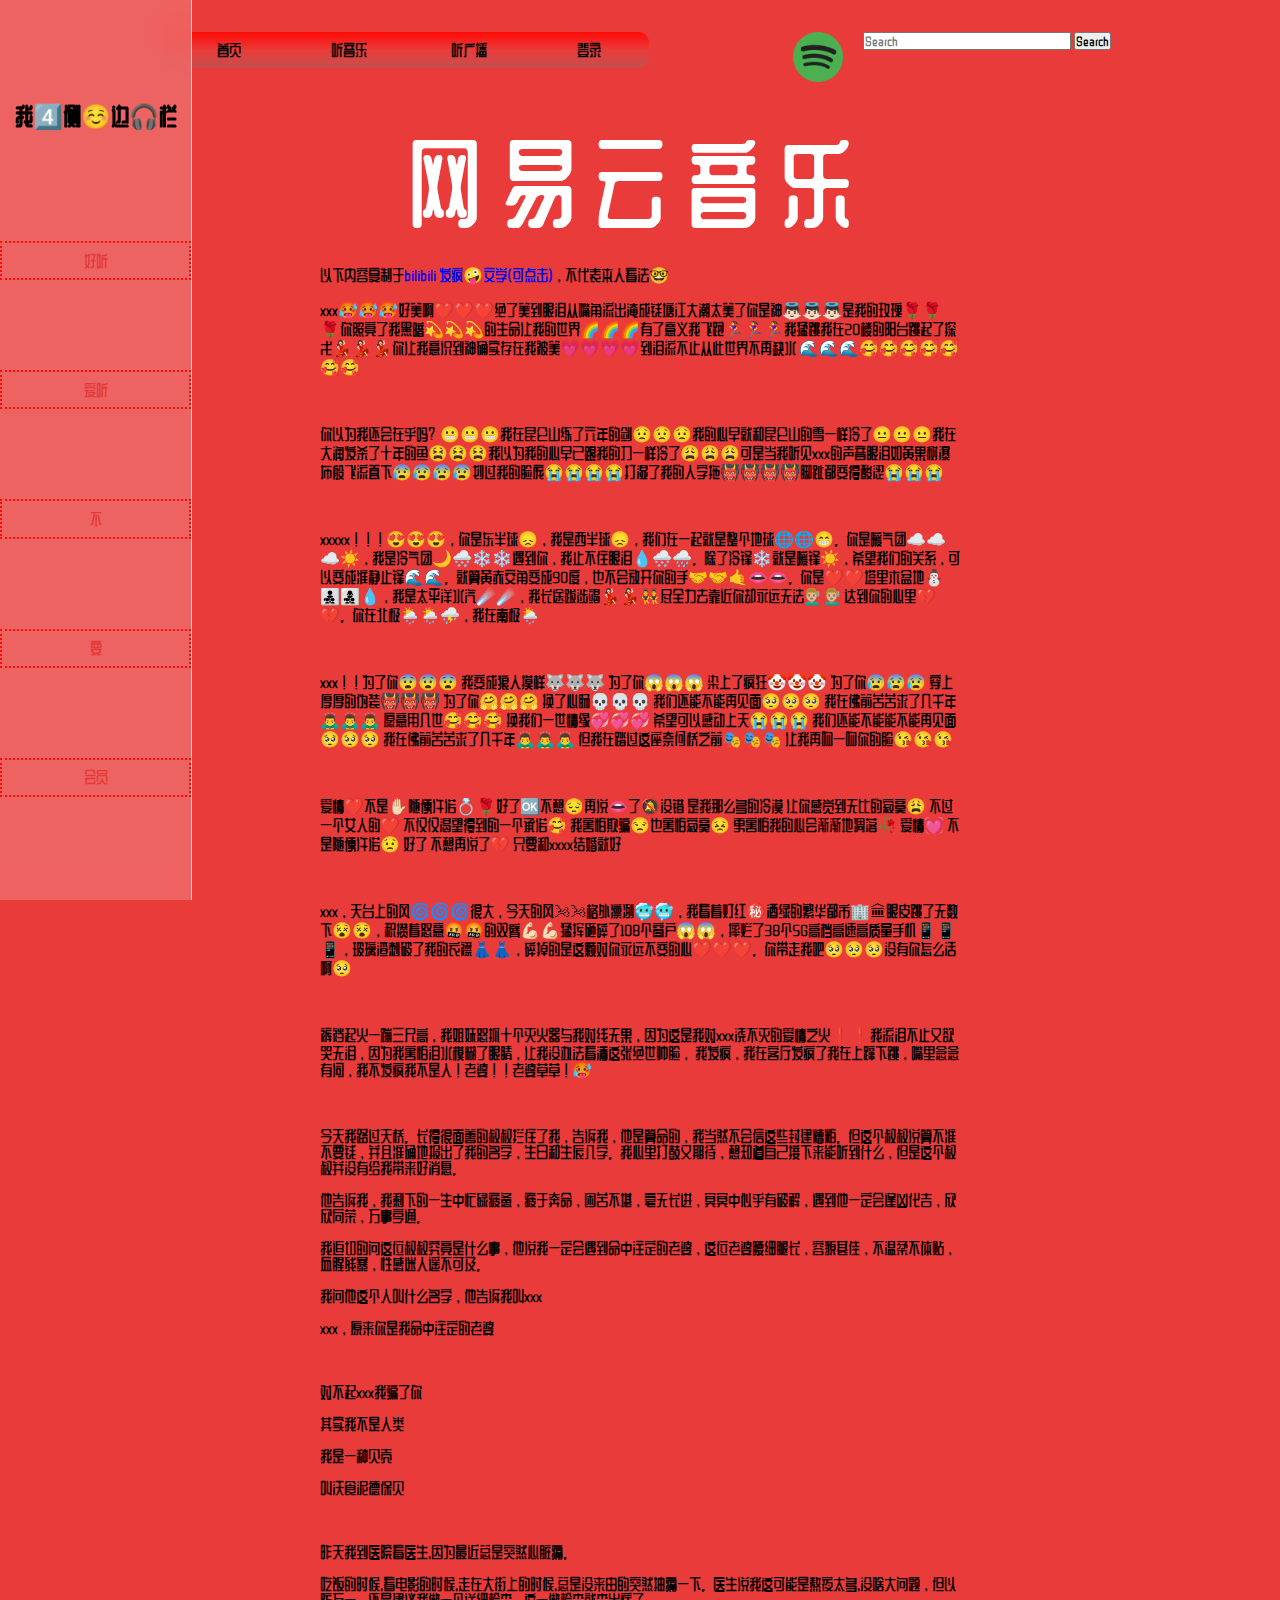
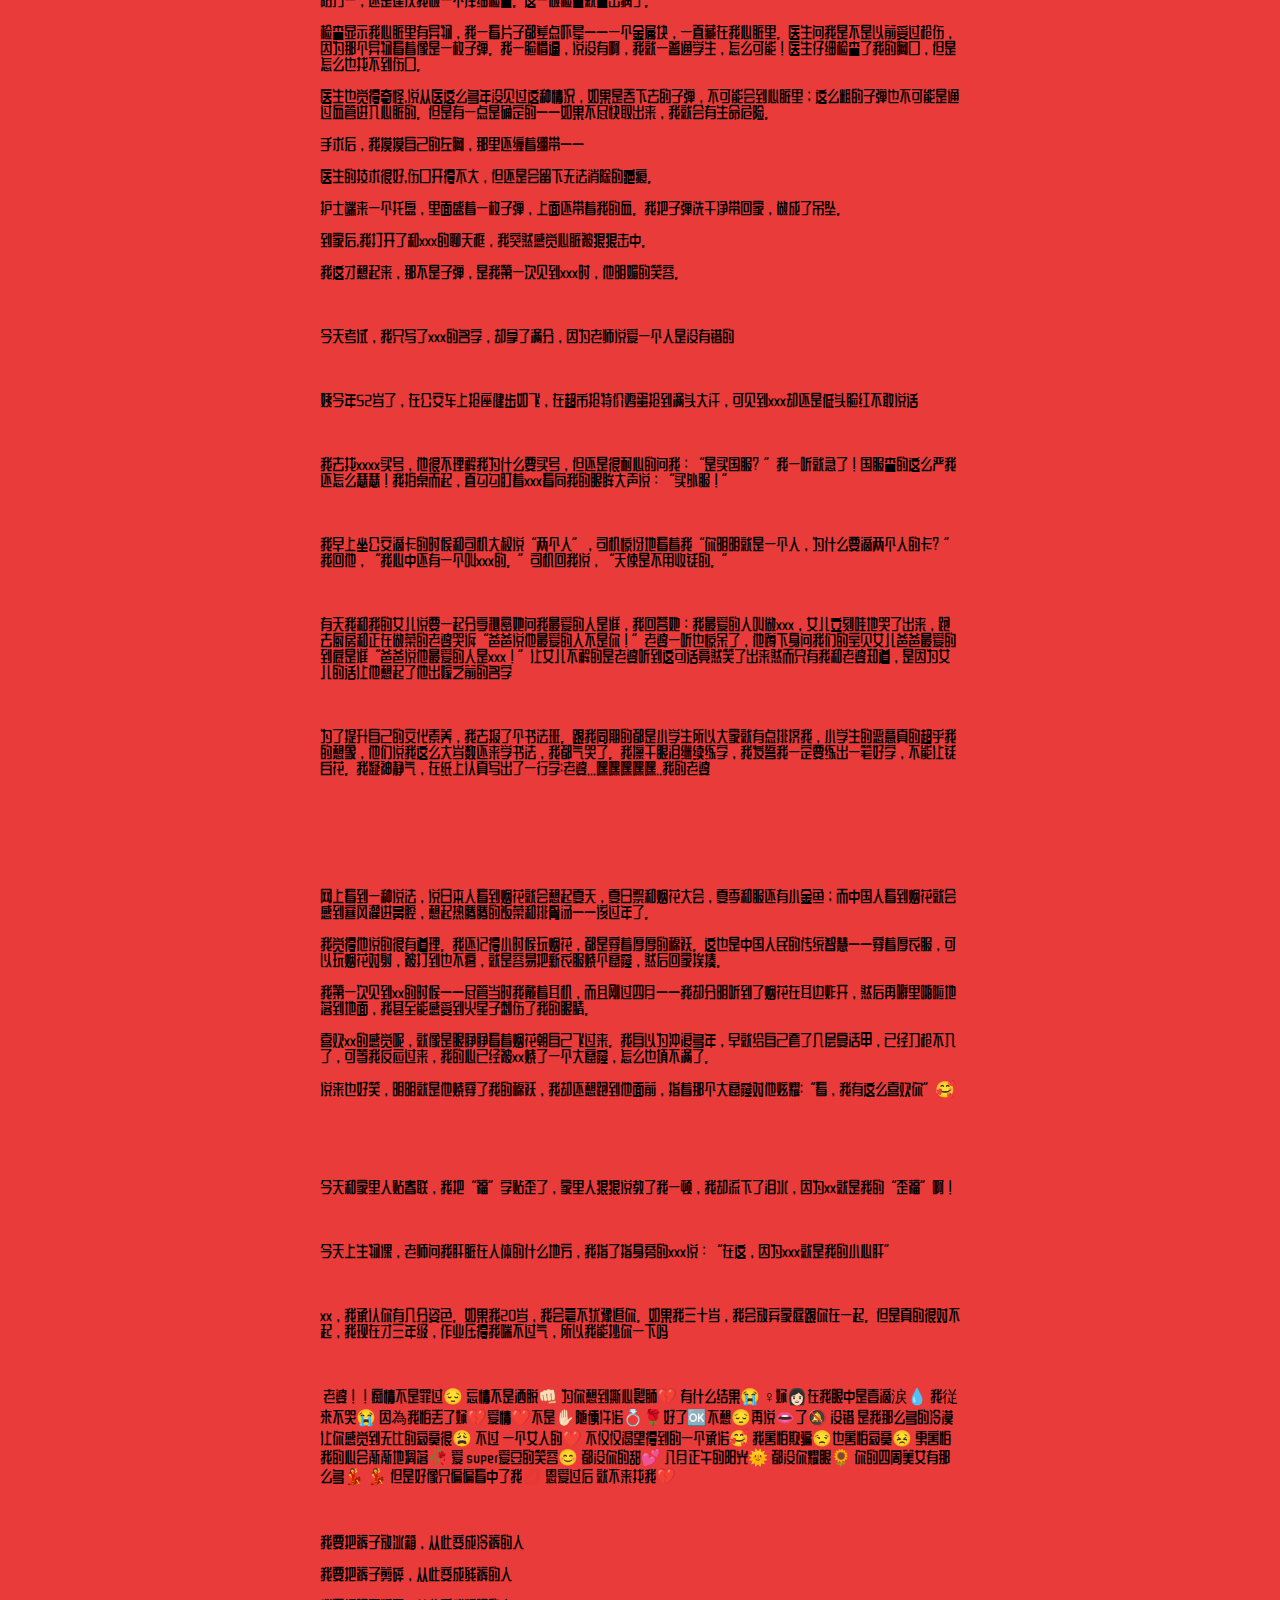
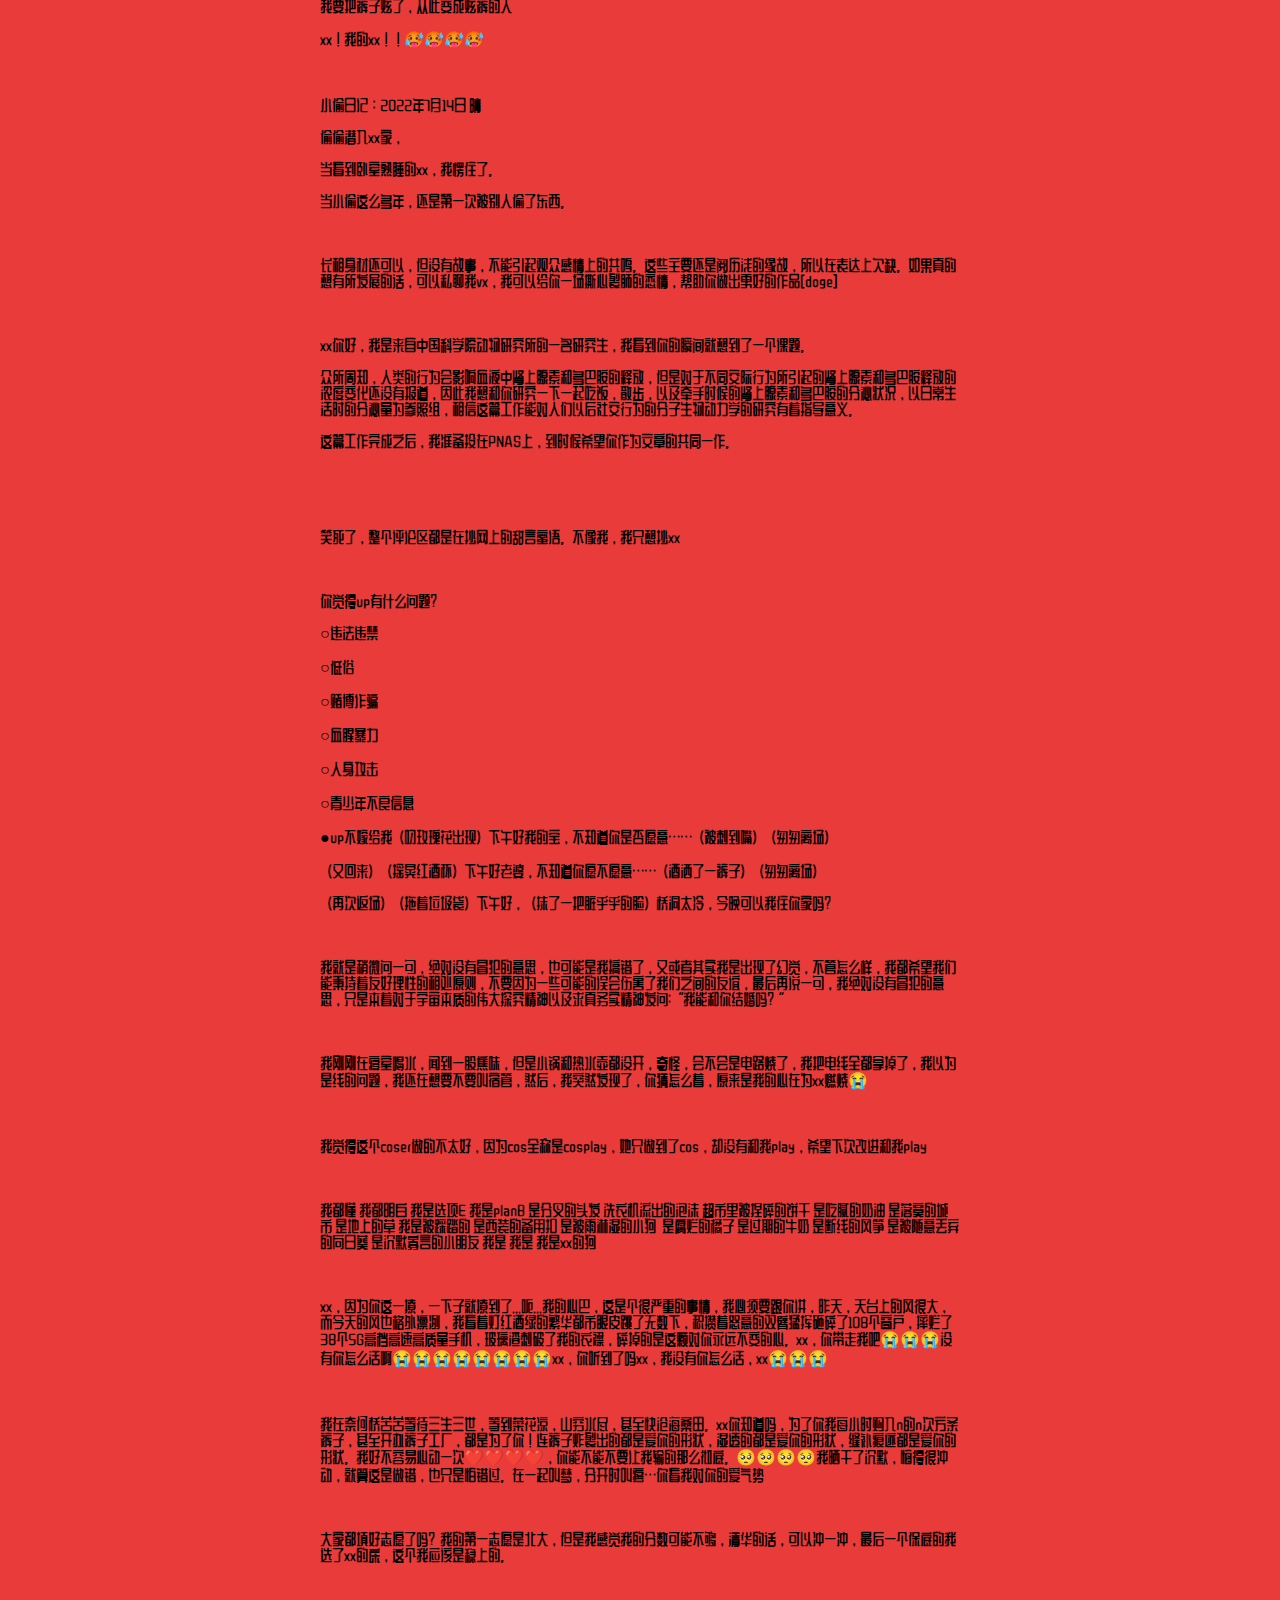
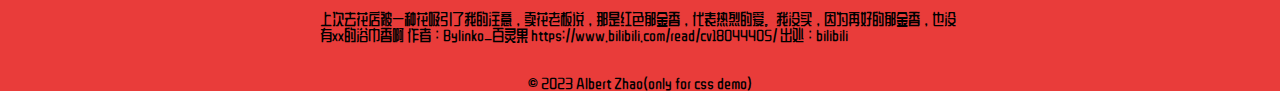
<file: index.html>
<!DOCTYPE html>
<html lang="en">
<head>
    <meta charset="UTF-8">
    <meta name="viewport" content="width=device-width, initial-scale=1.0">
    <title>Document</title>
    <link rel="stylesheet" href="styles/styles.css">
    <link rel="preconnect" href="https://fonts.googleapis.com">
    <link rel="preconnect" href="https://fonts.gstatic.com" crossorigin>
    <link href="https://fonts.googleapis.com/css2?family=ZCOOL+QingKe+HuangYou&display=swap" rel="stylesheet">
</head>
<body>
    
    <div class="container">
        <header>
            <nav>
                <ul>
                    <li ><a href="https://y.qq.com/" target="_blank">首页</a></li>
                    <li><a href="https://y.qq.com/n/ryqq/songDetail/003uNk7n3Fpu7R" target="_blank">听音乐</a></li>
                    <li><a href="https://y.qq.com/n/ryqq/radio" target="_blank">听广播</a></li>
                    <li><a href="https://y.qq.com/n/ryqq/profile" target="_blank">登录</a></li>
                </ul>
            </nav>
            <div class="logo">
                <img src="icons/spotify.png" alt="Logo">
            </div>
            <div class="search">
                <input type="text" placeholder="Search">
                <button>Search</button>
            </div>
        </header>

        <div class="sidebar">
            <h2>我4️⃣侧☺️边🎧栏</h2>
            <ul>
                <li><a href="http://google.com" target="_blank">好听</a></li>
                <li><a href="http://google.com" target="_blank">爱听</a></li>
                <li><a href="http://google.com" target="_blank">不</li>
                <li><a href="http://google.com" target="_blank">要</a></li>
                <li><a href="http://google.com" target="_blank">会员</a></li>
            </ul>
        </div>

        <main>
            <h1>网易云音乐</h1>
            <p>
                以下内容复制于<a href="https://www.bilibili.com/read/cv18044405/" target="_blank">bilibili 发疯🤪文学(可点击)</a>，不代表本人看法🤓

                xxx🥵🥵🥵好美啊❤️❤️❤️绝了美到眼泪从嘴角流出淹成钱塘江大潮太美了你是神👼🏻👼🏻👼🏻是我的玫瑰🌹🌹🌹你照亮了我黑暗💫💫💫的生命让我的世界🌈🌈🌈有了意义我飞跑🏃‍♀️🏃‍♀️🏃‍♀️我猛跳我在20楼的阳台跳起了探戈💃🏻💃🏻💃🏻你让我意识到神确实存在我被美💗💗💗💗到泪流不止从此世界不再缺水 🌊🌊🌊🥰🥰🥰🥰🥰🥰🥰



                你以为我还会在乎吗？😬😬😬我在昆仑山练了六年的剑😟😟😟我的心早就和昆仑山的雪一样冷了😐😐😐我在大润发杀了十年的鱼😫😫😫我以为我的心早已跟我的刀一样冷了😩😩😩可是当我听见xxx的声音眼泪如黄果树瀑布般飞流直下😰😰😰😰划过我的脸庞😭😭😭😭打湿了我的人字拖👹👹👹👹脚趾都变得酸涩😭😭😭



                    xxxxx！！！😍😍😍，你是东半球😞，我是西半球😞，我们在一起就是整个地球🌐🌐😁。你是暖气团☁️☁️☁️☀️，我是冷气团🌙🌨️❄️❄️遇到你，我止不住眼泪💧🌨️🌧️。除了冷锋❄️就是暖锋☀️，希望我们的关系，可以变成准静止锋🌊🌊。就算黄赤交角变成90度，也不会放开你的手🤝🤝🤙👄👄。你是❤️❤️塔里木盆地⛄👨‍👧‍👦👩‍👧‍👦💧，我是太平洋水汽☄️☄️，我长途跋涉竭💃🏻💃🏻👯‍♂️尽全力去靠近你却永远无法💇🏼‍♂️💇🏼‍♂️达到你的心里💔💔。你在北极🌦️🌦️⛈️，我在南极🌦️



                    xxx！！为了你😨😨😨 我变成狼人摸样🐺🐺🐺 为了你😱😱😱 染上了疯狂🤡🤡🤡 为了你😰😰😰 穿上厚厚的伪装👹👹👹 为了你🤗🤗🤗 换了心肠💀💀💀 我们还能不能再见面🥺🥺🥺 我在佛前苦苦求了几千年🙇‍♂️🙇‍♂️🙇‍♂️ 愿意用几世🥰🥰🥰 换我们一世情缘💞💞💞 希望可以感动上天😭😭😭 我们还能不能能不能再见面🥺🥺🥺 我在佛前苦苦求了几千年🙇‍♂️🙇‍♂️🙇‍♂️ 但我在踏过这座奈何桥之前🎭🎭🎭 让我再吻一吻你的脸😘😘😘



                    爱情❤️不是✋🏻随便许诺💍🌹好了🆗不想😔再说👄了🔕没错 是我那么多的冷漠 让你感觉到无比的寂寞😩 不过 一个女人的❤️ 不仅仅渴望得到的一个承诺🥰 我害怕欺骗😒也害怕寂寞😣 更害怕我的心会渐渐地凋落🥀 爱情💓 不是随便许诺😟 好了 不想再说了💔 只要和xxxx结婚就好



                    xxx，天台上的风🌀🌀🌀很大，今天的风🌬🌬格外凛冽🥶🥶，我看着灯红㊙️酒绿的繁华都市🏢🏛眼皮跳了无数下😵😵，积攒着怒意🤬🤬的双臂💪🏻💪🏻猛挥砸碎了108个窗户😱😱，摔烂了38个5G高档高速高质量手机📱📱📱，玻璃渣刺破了我的衣襟👗👗，碎掉的是这颗对你永远不变的心❤️❤️❤️。你带走我吧🥺🥺🥺没有你怎么活啊🥺



                    裤裆起火一蹦三尺高，我姐妹怒抓十个灭火器与我对线无果，因为这是我对xxx浇不灭的爱情之火❗️❗️我流泪不止又欲哭无泪，因为我害怕泪水模糊了眼睛，让我没办法看清这张绝世帅脸， 我发疯，我在客厅发疯了我在上蹿下跳，嘴里念念有词，我不发疯我不是人！老婆！！老婆草草！🥵



                    今天我路过天桥。长得很面善的叔叔拦住了我，告诉我，他是算命的，我当然不会信这些封建糟粕。但这个叔叔说算不准不要钱，并且准确地报出了我的名字，生日和生辰八字。我心里打鼓又期待，想知道自己接下来能听到什么，但是这个叔叔并没有给我带来好消息。

                    他告诉我，我剩下的一生中忙碌疲惫，疲于奔命，困苦不堪，毫无长进，冥冥中似乎有破解，遇到他一定会逢凶化吉，欣欣向荣，万事亨通。

                    我迫切的问这位叔叔究竟是什么事，他说我一定会遇到命中注定的老婆，这位老婆腰细腿长，容貌甚佳，不温柔不体贴，血腥残暴，性感迷人遥不可及。

                    我问他这个人叫什么名字，他告诉我叫xxx

                    xxx，原来你是我命中注定的老婆



                    对不起xxx我骗了你

                    其实我不是人类

                    我是一种贝壳

                    叫沃食泥德保贝



                    昨天我到医院看医生,因为最近总是突然心脏痛。

                    吃饭的时候,看电影的时候,走在大街上的时候,总是没来由的突然抽痛一下。医生说我这可能是熬夜太多,没啥大问题，但以防万一，还是建议我做一个详细检查。这一做检查就查出病了。

                    检查显示我心脏里有异物，我一看片子都差点吓晕——一个金属块，一直藏在我心脏里。医生问我是不是以前受过枪伤，因为那个异物看着像是一枚子弹。我一脸懵逼，说没有啊，我就一普通学生，怎么可能！医生仔细检查了我的胸口，但是怎么也找不到伤口。

                    医生也觉得奇怪,说从医这么多年没见过这种情况，如果是吞下去的子弹，不可能会到心脏里；这么粗的子弹也不可能是通过血管进入心脏的。但是有一点是确定的——如果不尽快取出来，我就会有生命危险。

                    手术后，我摸摸自己的左胸，那里还缠着绷带——

                    医生的技术很好,伤口开得不大，但还是会留下无法消除的疤痕。

                    护士端来一个托盘，里面盛着一枚子弹，上面还带着我的血。我把子弹洗干净带回家，做成了吊坠。

                    到家后,我打开了和xxx的聊天框，我突然感觉心脏被狠狠击中。

                    我这才想起来，那不是子弹，是我第一次见到xxx时，他明媚的笑容。



                    今天考试，我只写了xxx的名字，却拿了满分，因为老师说爱一个人是没有错的



                    姨今年52岁了，在公交车上抢座健步如飞，在超市抢特价鸡蛋抢到满头大汗，可见到xxx却还是低头脸红不敢说话



                    我去找xxxx买号，他很不理解我为什么要买号，但还是很耐心的问我：“是买国服？”我一听就急了！国服查的这么严我还怎么瑟瑟！我拍桌而起，直勾勾盯着xxx看向我的眼眸大声说：“买外服！”



                    我早上坐公交滴卡的时候和司机大叔说“两个人”，司机惊讶地看着我“你明明就是一个人，为什么要滴两个人的卡？”我回他，“我心中还有一个叫xxx的。”司机回我说，“天使是不用收钱的。”



                    有天我和我的女儿说要一起分享秘密她问我最爱的人是谁，我回答她：我最爱的人叫做xxx，女儿立刻哇地哭了出来，跑去厨房和正在做菜的老婆哭诉“爸爸说他最爱的人不是你！”老婆一听也惊呆了，他蹲下身问我们的宝贝女儿爸爸最爱的到底是谁“爸爸说他最爱的人是xxx！”让女儿不解的是老婆听到这句话竟然笑了出来然而只有我和老婆知道，是因为女儿的话让他想起了他出嫁之前的名字



                    为了提升自己的文化素养，我去报了个书法班。跟我同期的都是小学生所以大家就有点排挤我，小学生的恶意真的超乎我的想象，他们说我这么大岁数还来学书法，我都气哭了。我擦干眼泪继续练字，我发誓我一定要练出一笔好字，不能让钱白花。我凝神静气，在纸上认真写出了一行字:老婆...嘿嘿嘿嘿嘿..我的老婆







                    网上看到一种说法，说日本人看到烟花就会想起夏天，夏日祭和烟花大会，夏季和服还有小金鱼；而中国人看到烟花就会感到寒风灌进鼻腔，想起热腾腾的饭菜和排骨汤——该过年了。

                    我觉得他说的很有道理。我还记得小时候玩烟花，都是穿着厚厚的棉袄。这也是中国人民的传统智慧——穿着厚衣服，可以玩烟花对射，被打到也不疼，就是容易把新衣服烧个窟窿，然后回家挨揍。

                    我第一次见到xx的时候——尽管当时我戴着耳机，而且刚过四月——我却分明听到了烟花在耳边炸开，然后再噼里啪啦地落到地面，我甚至能感受到火星子刺伤了我的眼睛。

                    喜欢xx的感觉呢，就像是眼睁睁看着烟花朝自己飞过来。我自以为冲浪多年，早就给自己套了几层复活甲，已经刀枪不入了，可等我反应过来，我的心已经被xx烧了一个大窟窿，怎么也填不满了。

                    说来也好笑，明明就是他烧穿了我的棉袄，我却还想跑到他面前，指着那个大窟窿对他炫耀:“看，我有这么喜欢你”🥰





                    今天和家里人贴春联，我把“福”字贴歪了，家里人狠狠说教了我一顿，我却流下了泪水，因为xx就是我的“歪福”啊！



                    今天上生物课，老师问我肝脏在人体的什么地方，我指了指身旁的xxx说：“在这，因为xxx就是我的小心肝”



                    xx，我承认你有几分姿色。如果我20岁，我会毫不犹豫追你。如果我三十岁，我会放弃家庭跟你在一起。但是真的很对不起，我现在才三年级，作业压得我喘不过气，所以我能抄你一下吗



                     老婆！！痴情不是罪过😔 忘情不是洒脱👊🏻 为你想到撕心裂肺💔 有什么结果😭 ♀妳👩🏻在我眼中是壹滴涙💧 我従來不哭😭 因為我怕丢了妳💔爱情❤️不是✋🏻随便许诺💍🌹好了🆗不想😔再说👄了🔕 没错 是我那么多的冷漠 让你感觉到无比的寂寞很😩 不过 一个女人的❤️ 不仅仅渴望得到的一个承诺🥰 我害怕欺骗😒也害怕寂寞😣 更害怕我的心会渐渐地凋落🥀 爱 super爱豆的笑容😊 都没你的甜💕 八月正午的阳光🌞 都没你耀眼🌻 你的四周美女有那么多💃 💃 但是好像只偏偏看中了我💋 恩爱过后 就不来找我💔



                    我要把裤子放冰箱，从此变成冷裤的人 

                    我要把裤子剪碎，从此变成残裤的人 

                    我要把裤子炫了，从此变成炫裤的人 

                    xx！我的xx！！🥵🥵🥵🥵



                    小偷日记：2022年7月14日 晴

                    偷偷潜入xx家，

                    当看到卧室熟睡的xx，我愣住了。

                    当小偷这么多年，还是第一次被别人偷了东西。



                    长相身材还可以，但没有故事，不能引起观众感情上的共鸣。这些主要还是阅历浅的缘故，所以在表达上欠缺。如果真的想有所发展的话，可以私聊我vx，我可以给你一场撕心裂肺的恋情，帮助你做出更好的作品[doge]



                    xx你好，我是来自中国科学院动物研究所的一名研究生，我看到你的瞬间就想到了一个课题。

                    众所周知，人类的行为会影响血液中肾上腺素和多巴胺的释放，但是对于不同交际行为所引起的肾上腺素和多巴胺释放的浓度变化还没有报道，因此我想和你研究一下一起吃饭，散步，以及牵手时候的肾上腺素和多巴胺的分泌状况，以日常生活时的分泌量为参照组，相信这篇工作能对人们以后社交行为的分子生物动力学的研究有着指导意义。

                    这篇工作完成之后，我准备投在PNAS上，到时候希望你作为文章的共同一作。





                    笑死了，整个评论区都是在抄网上的甜言蜜语。不像我，我只想抄xx



                    你觉得up有什么问题？ 

                    ○违法违禁 

                    ○低俗 

                    ○赌博诈骗 

                    ○血腥暴力 

                    ○人身攻击 

                    ○青少年不良信息 

                    ●up不嫁给我（叼玫瑰花出现）下午好我的宝，不知道你是否愿意……（被刺到嘴）（匆匆离场） 

                    （又回来）（摇晃红酒杯）下午好老婆，不知道你愿不愿意……（酒洒了一裤子）（匆匆离场） 

                    （再次返场）（拖着垃圾袋）下午好，（抹了一把脏乎乎的脸）桥洞太冷，今晚可以我住你家吗？



                    我就是稍微问一句，绝对没有冒犯的意思，也可能是我搞错了，又或者其实我是出现了幻觉，不管怎么样，我都希望我们能秉持着友好理性的相处原则，不要因为一些可能的误会伤害了我们之间的友谊，最后再说一句，我绝对没有冒犯的意思，只是本着对于宇宙本质的伟大探究精神以及求真务实精神发问:“我能和你结婚吗？”



                    我刚刚在寝室喝水，闻到一股焦味，但是小锅和热水壶都没开，奇怪，会不会是电路烧了，我把电线全都拿掉了，我以为是线的问题，我还在想要不要叫宿管，然后，我突然发现了，你猜怎么着，原来是我的心在为xx燃烧😭



                    我觉得这个coser做的不太好，因为cos全称是cosplay，她只做到了cos，却没有和我play，希望下次改进和我play



                    我都懂 我都明白 我是选项E 我是planB 是分叉的头发 洗衣机流出的泡沫 超市里被捏碎的饼干 是吃腻的奶油 是落寞的城市 是地上的草 我是被踩踏的 是西装的备用扣 是被雨淋湿的小狗  是腐烂的橘子 是过期的牛奶 是断线的风筝 是被随意丢弃的向日葵 是沉默寡言的小朋友 我是 我是 我是xx的狗



                    xx，因为你这一撩，一下子就撩到了...呃...我的心巴，这是个很严重的事情，我必须要跟你讲，昨天，天台上的风很大，而今天的风也格外凛冽，我看着灯红酒绿的繁华都市眼皮跳了无数下，积攒着怒意的双臂猛挥砸碎了108个窗户，摔烂了38个5G高档高速高质量手机，玻璃渣刺破了我的衣襟，碎掉的是这颗对你永远不变的心。xx，你带走我吧😭😭😭没有你怎么活啊😭😭😭😭😭😭😭😭xx，你听到了吗xx，我没有你怎么活，xx😭😭😭



                    我在奈何桥苦苦等待三生三世，等到菜花凉，山穷水尽，甚至快沧海桑田。xx你知道吗，为了你我每小时购入n的n次方条裤子，甚至开办裤子工厂，都是为了你！连裤子炸裂出的都是爱你的形状，湿透的都是爱你的形状，缝补痕迹都是爱你的形状。我好不容易心动一次❤️❤️❤️❤️，你能不能不要让我输的那么彻底。🥺🥺🥺🥺我晒干了沉默，悔得很冲动，就算这是做错，也只是怕错过。在一起叫梦，分开时叫疼…你看我对你的爱气势



                    大家都填好志愿了吗？我的第一志愿是北大，但是我感觉我的分数可能不够，清华的话，可以冲一冲，最后一个保底的我选了xx的床，这个我应该是稳上的。



                    上次去花店被一种花吸引了我的注意，卖花老板说，那是红色郁金香，代表热烈的爱。我没买，因为再好的郁金香，也没有xx的浴巾香啊 作者：Bylinko_百灵果 https://www.bilibili.com/read/cv18044405/ 出处：bilibili

                        
            </p>
        </main>
        <footer>
            <p>&copy; 2023 Albert Zhao(only for css demo)</p>
        </footer>
    </div>
    
</body>
</html>
</file>
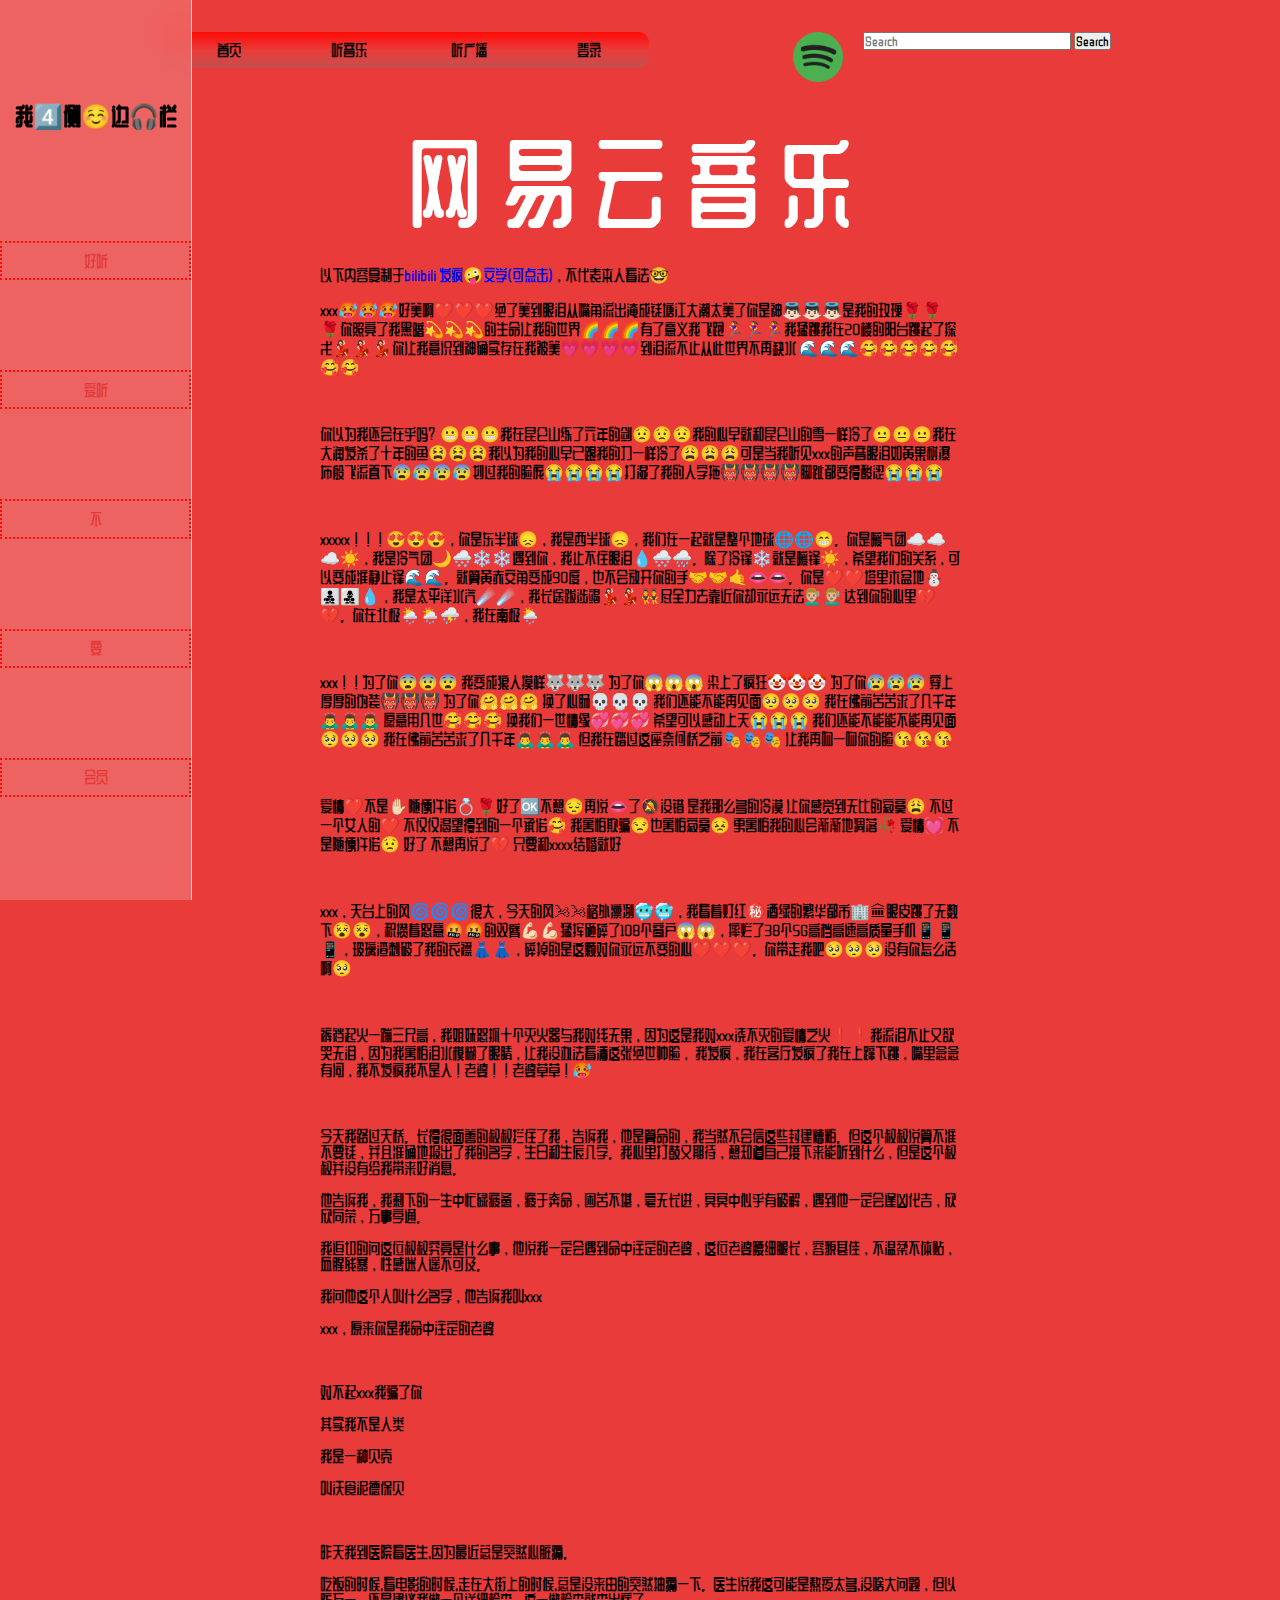
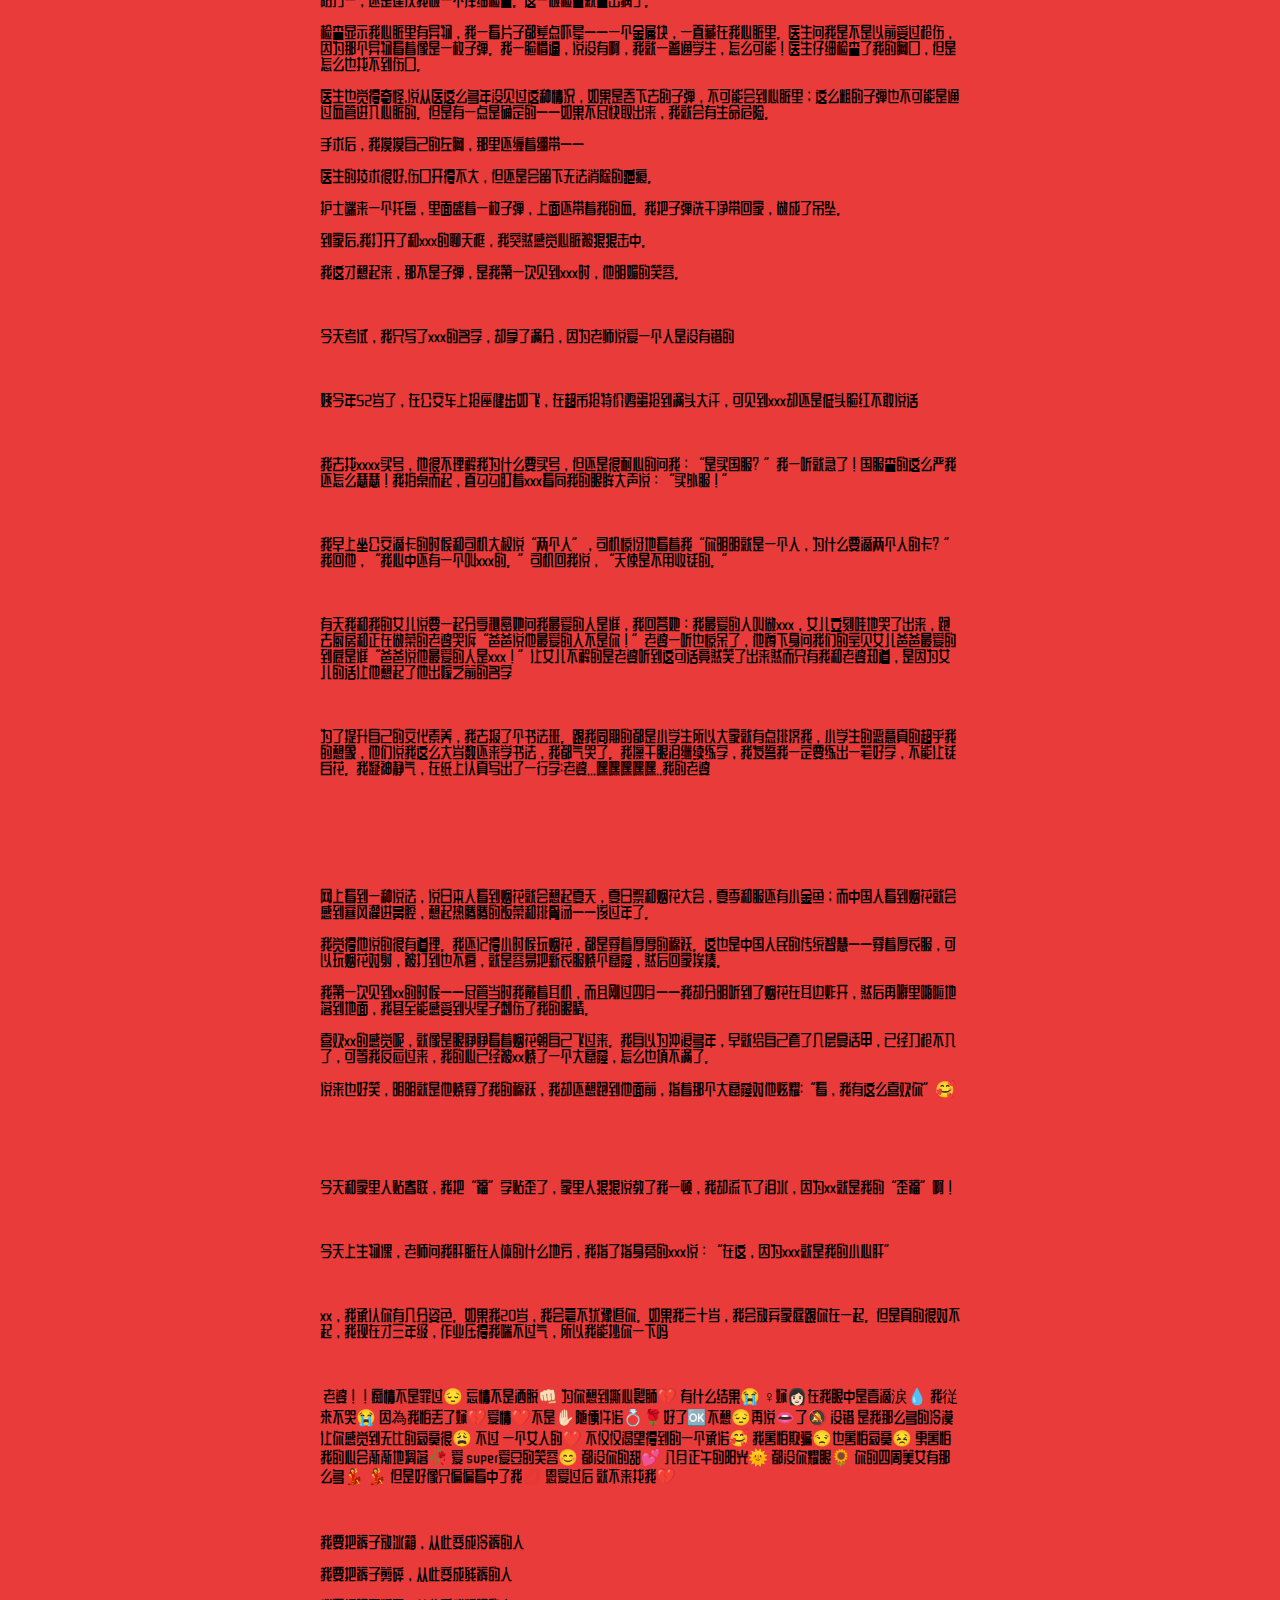
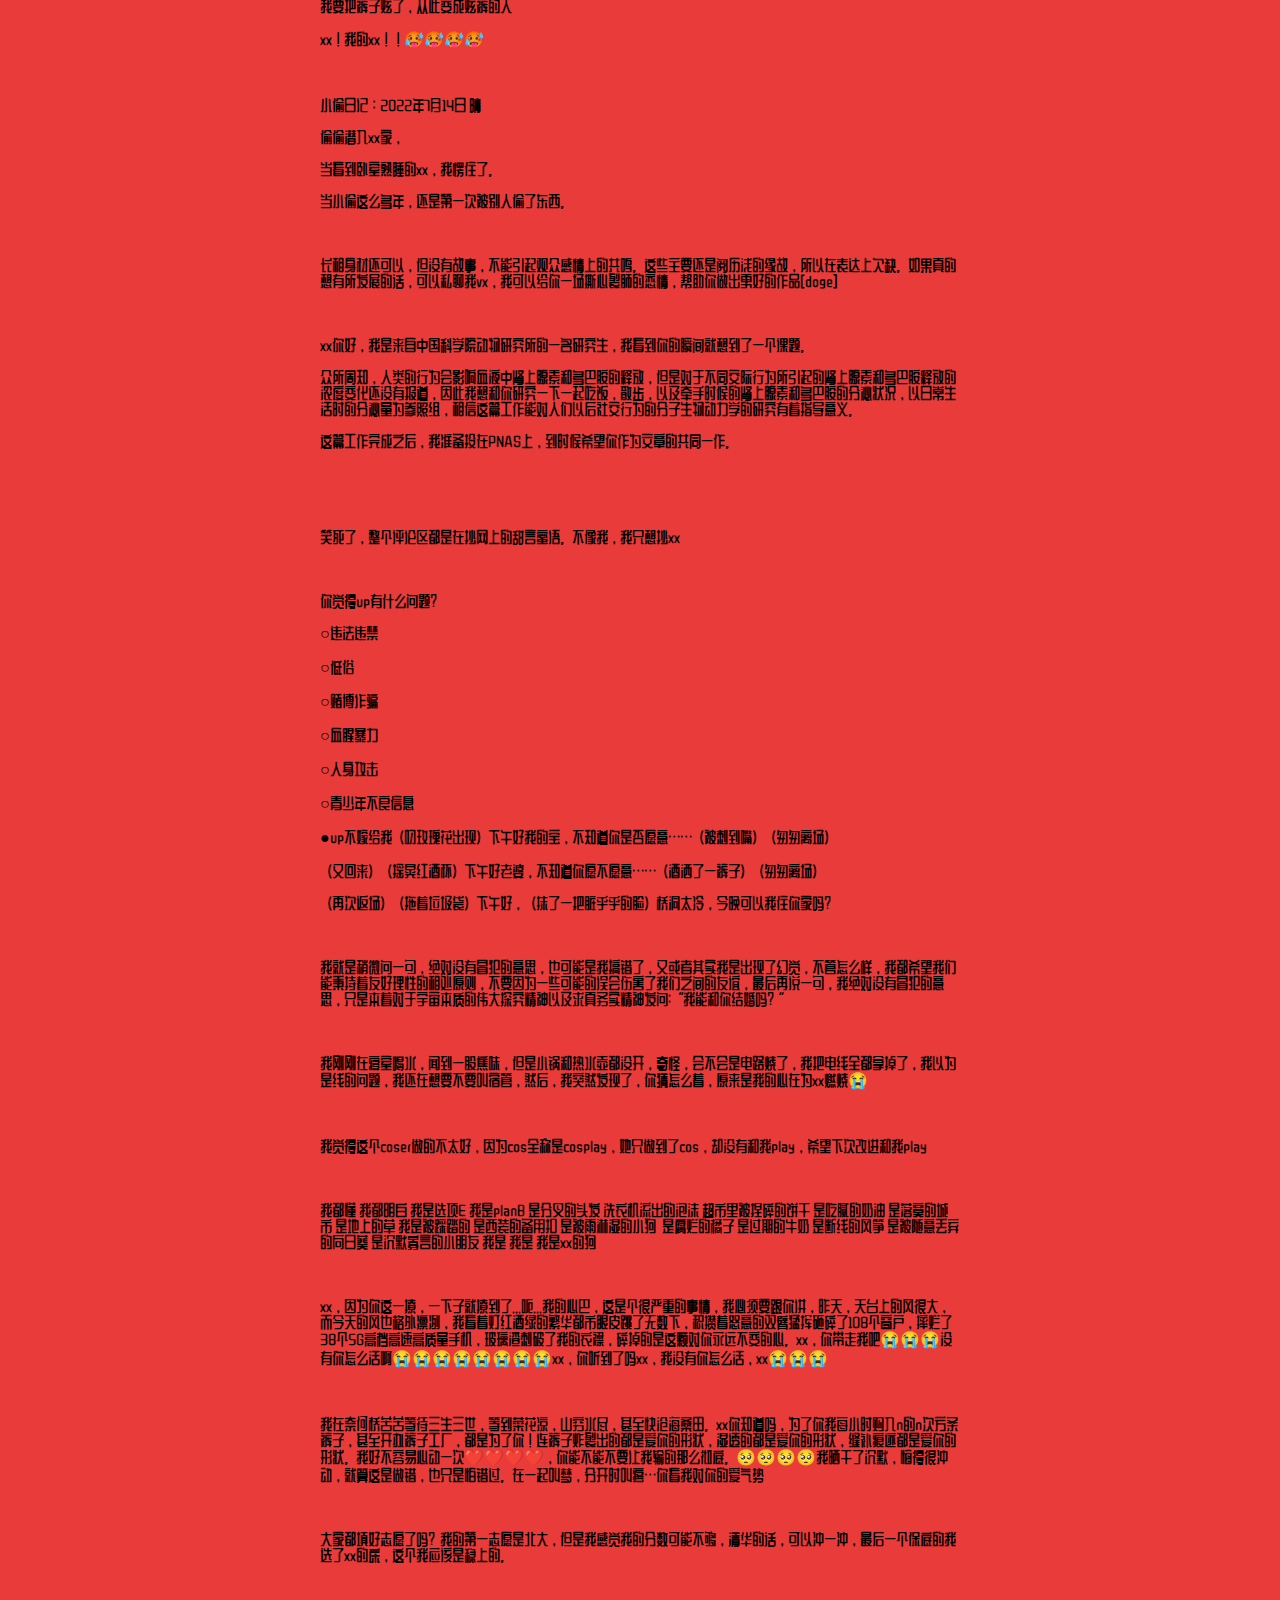
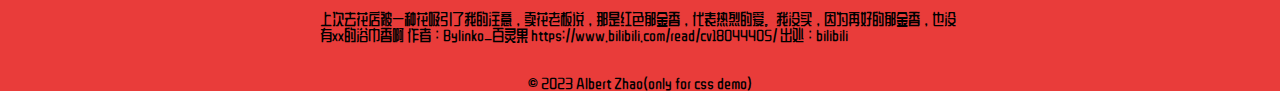
<file: text.html>
<!DOCTYPE html>
<html lang="en">
<head>
    <meta charset="UTF-8">
    <meta name="viewport" content="width=device-width, initial-scale=1.0">
    <title>Document</title>
    <link rel="stylesheet" href="styles/styles.css">
    <link rel="preconnect" href="https://fonts.googleapis.com">
    <link rel="preconnect" href="https://fonts.gstatic.com" crossorigin>
    <link href="https://fonts.googleapis.com/css2?family=ZCOOL+QingKe+HuangYou&display=swap" rel="stylesheet">
</head>
<body>
    
    <div class="container">
        <header>
            <nav>
                <ul>
                    <li ><a href="https://y.qq.com/" target="_blank">首页</a></li>
                    <li><a href="https://y.qq.com/n/ryqq/songDetail/003uNk7n3Fpu7R" target="_blank">听音乐</a></li>
                    <li><a href="https://y.qq.com/n/ryqq/radio" target="_blank">听广播</a></li>
                    <li><a href="https://y.qq.com/n/ryqq/profile" target="_blank">登录</a></li>
                </ul>
            </nav>
            <div class="logo">
                <img src="icons/spotify.png" alt="Logo">
            </div>
            <div class="search">
                <input type="text" placeholder="Search">
                <button>Search</button>
            </div>
        </header>

        <div class="sidebar">
            <h2>我4️⃣侧☺️边🎧栏</h2>
            <ul>
                <li><a href="http://google.com" target="_blank">好听</a></li>
                <li><a href="http://google.com" target="_blank">爱听</a></li>
                <li><a href="http://google.com" target="_blank">不</li>
                <li><a href="http://google.com" target="_blank">要</a></li>
                <li><a href="http://google.com" target="_blank">会员</a></li>
            </ul>
        </div>

        <main>
            <h1>网易云音乐</h1>
            <p>
                以下内容复制于<a href="https://www.bilibili.com/read/cv18044405/" target="_blank">bilibili 发疯🤪文学(可点击)</a>，不代表本人看法🤓

                xxx🥵🥵🥵好美啊❤️❤️❤️绝了美到眼泪从嘴角流出淹成钱塘江大潮太美了你是神👼🏻👼🏻👼🏻是我的玫瑰🌹🌹🌹你照亮了我黑暗💫💫💫的生命让我的世界🌈🌈🌈有了意义我飞跑🏃‍♀️🏃‍♀️🏃‍♀️我猛跳我在20楼的阳台跳起了探戈💃🏻💃🏻💃🏻你让我意识到神确实存在我被美💗💗💗💗到泪流不止从此世界不再缺水 🌊🌊🌊🥰🥰🥰🥰🥰🥰🥰



                你以为我还会在乎吗？😬😬😬我在昆仑山练了六年的剑😟😟😟我的心早就和昆仑山的雪一样冷了😐😐😐我在大润发杀了十年的鱼😫😫😫我以为我的心早已跟我的刀一样冷了😩😩😩可是当我听见xxx的声音眼泪如黄果树瀑布般飞流直下😰😰😰😰划过我的脸庞😭😭😭😭打湿了我的人字拖👹👹👹👹脚趾都变得酸涩😭😭😭



                    xxxxx！！！😍😍😍，你是东半球😞，我是西半球😞，我们在一起就是整个地球🌐🌐😁。你是暖气团☁️☁️☁️☀️，我是冷气团🌙🌨️❄️❄️遇到你，我止不住眼泪💧🌨️🌧️。除了冷锋❄️就是暖锋☀️，希望我们的关系，可以变成准静止锋🌊🌊。就算黄赤交角变成90度，也不会放开你的手🤝🤝🤙👄👄。你是❤️❤️塔里木盆地⛄👨‍👧‍👦👩‍👧‍👦💧，我是太平洋水汽☄️☄️，我长途跋涉竭💃🏻💃🏻👯‍♂️尽全力去靠近你却永远无法💇🏼‍♂️💇🏼‍♂️达到你的心里💔💔。你在北极🌦️🌦️⛈️，我在南极🌦️



                    xxx！！为了你😨😨😨 我变成狼人摸样🐺🐺🐺 为了你😱😱😱 染上了疯狂🤡🤡🤡 为了你😰😰😰 穿上厚厚的伪装👹👹👹 为了你🤗🤗🤗 换了心肠💀💀💀 我们还能不能再见面🥺🥺🥺 我在佛前苦苦求了几千年🙇‍♂️🙇‍♂️🙇‍♂️ 愿意用几世🥰🥰🥰 换我们一世情缘💞💞💞 希望可以感动上天😭😭😭 我们还能不能能不能再见面🥺🥺🥺 我在佛前苦苦求了几千年🙇‍♂️🙇‍♂️🙇‍♂️ 但我在踏过这座奈何桥之前🎭🎭🎭 让我再吻一吻你的脸😘😘😘



                    爱情❤️不是✋🏻随便许诺💍🌹好了🆗不想😔再说👄了🔕没错 是我那么多的冷漠 让你感觉到无比的寂寞😩 不过 一个女人的❤️ 不仅仅渴望得到的一个承诺🥰 我害怕欺骗😒也害怕寂寞😣 更害怕我的心会渐渐地凋落🥀 爱情💓 不是随便许诺😟 好了 不想再说了💔 只要和xxxx结婚就好



                    xxx，天台上的风🌀🌀🌀很大，今天的风🌬🌬格外凛冽🥶🥶，我看着灯红㊙️酒绿的繁华都市🏢🏛眼皮跳了无数下😵😵，积攒着怒意🤬🤬的双臂💪🏻💪🏻猛挥砸碎了108个窗户😱😱，摔烂了38个5G高档高速高质量手机📱📱📱，玻璃渣刺破了我的衣襟👗👗，碎掉的是这颗对你永远不变的心❤️❤️❤️。你带走我吧🥺🥺🥺没有你怎么活啊🥺



                    裤裆起火一蹦三尺高，我姐妹怒抓十个灭火器与我对线无果，因为这是我对xxx浇不灭的爱情之火❗️❗️我流泪不止又欲哭无泪，因为我害怕泪水模糊了眼睛，让我没办法看清这张绝世帅脸， 我发疯，我在客厅发疯了我在上蹿下跳，嘴里念念有词，我不发疯我不是人！老婆！！老婆草草！🥵



                    今天我路过天桥。长得很面善的叔叔拦住了我，告诉我，他是算命的，我当然不会信这些封建糟粕。但这个叔叔说算不准不要钱，并且准确地报出了我的名字，生日和生辰八字。我心里打鼓又期待，想知道自己接下来能听到什么，但是这个叔叔并没有给我带来好消息。

                    他告诉我，我剩下的一生中忙碌疲惫，疲于奔命，困苦不堪，毫无长进，冥冥中似乎有破解，遇到他一定会逢凶化吉，欣欣向荣，万事亨通。

                    我迫切的问这位叔叔究竟是什么事，他说我一定会遇到命中注定的老婆，这位老婆腰细腿长，容貌甚佳，不温柔不体贴，血腥残暴，性感迷人遥不可及。

                    我问他这个人叫什么名字，他告诉我叫xxx

                    xxx，原来你是我命中注定的老婆



                    对不起xxx我骗了你

                    其实我不是人类

                    我是一种贝壳

                    叫沃食泥德保贝



                    昨天我到医院看医生,因为最近总是突然心脏痛。

                    吃饭的时候,看电影的时候,走在大街上的时候,总是没来由的突然抽痛一下。医生说我这可能是熬夜太多,没啥大问题，但以防万一，还是建议我做一个详细检查。这一做检查就查出病了。

                    检查显示我心脏里有异物，我一看片子都差点吓晕——一个金属块，一直藏在我心脏里。医生问我是不是以前受过枪伤，因为那个异物看着像是一枚子弹。我一脸懵逼，说没有啊，我就一普通学生，怎么可能！医生仔细检查了我的胸口，但是怎么也找不到伤口。

                    医生也觉得奇怪,说从医这么多年没见过这种情况，如果是吞下去的子弹，不可能会到心脏里；这么粗的子弹也不可能是通过血管进入心脏的。但是有一点是确定的——如果不尽快取出来，我就会有生命危险。

                    手术后，我摸摸自己的左胸，那里还缠着绷带——

                    医生的技术很好,伤口开得不大，但还是会留下无法消除的疤痕。

                    护士端来一个托盘，里面盛着一枚子弹，上面还带着我的血。我把子弹洗干净带回家，做成了吊坠。

                    到家后,我打开了和xxx的聊天框，我突然感觉心脏被狠狠击中。

                    我这才想起来，那不是子弹，是我第一次见到xxx时，他明媚的笑容。



                    今天考试，我只写了xxx的名字，却拿了满分，因为老师说爱一个人是没有错的



                    姨今年52岁了，在公交车上抢座健步如飞，在超市抢特价鸡蛋抢到满头大汗，可见到xxx却还是低头脸红不敢说话



                    我去找xxxx买号，他很不理解我为什么要买号，但还是很耐心的问我：“是买国服？”我一听就急了！国服查的这么严我还怎么瑟瑟！我拍桌而起，直勾勾盯着xxx看向我的眼眸大声说：“买外服！”



                    我早上坐公交滴卡的时候和司机大叔说“两个人”，司机惊讶地看着我“你明明就是一个人，为什么要滴两个人的卡？”我回他，“我心中还有一个叫xxx的。”司机回我说，“天使是不用收钱的。”



                    有天我和我的女儿说要一起分享秘密她问我最爱的人是谁，我回答她：我最爱的人叫做xxx，女儿立刻哇地哭了出来，跑去厨房和正在做菜的老婆哭诉“爸爸说他最爱的人不是你！”老婆一听也惊呆了，他蹲下身问我们的宝贝女儿爸爸最爱的到底是谁“爸爸说他最爱的人是xxx！”让女儿不解的是老婆听到这句话竟然笑了出来然而只有我和老婆知道，是因为女儿的话让他想起了他出嫁之前的名字



                    为了提升自己的文化素养，我去报了个书法班。跟我同期的都是小学生所以大家就有点排挤我，小学生的恶意真的超乎我的想象，他们说我这么大岁数还来学书法，我都气哭了。我擦干眼泪继续练字，我发誓我一定要练出一笔好字，不能让钱白花。我凝神静气，在纸上认真写出了一行字:老婆...嘿嘿嘿嘿嘿..我的老婆







                    网上看到一种说法，说日本人看到烟花就会想起夏天，夏日祭和烟花大会，夏季和服还有小金鱼；而中国人看到烟花就会感到寒风灌进鼻腔，想起热腾腾的饭菜和排骨汤——该过年了。

                    我觉得他说的很有道理。我还记得小时候玩烟花，都是穿着厚厚的棉袄。这也是中国人民的传统智慧——穿着厚衣服，可以玩烟花对射，被打到也不疼，就是容易把新衣服烧个窟窿，然后回家挨揍。

                    我第一次见到xx的时候——尽管当时我戴着耳机，而且刚过四月——我却分明听到了烟花在耳边炸开，然后再噼里啪啦地落到地面，我甚至能感受到火星子刺伤了我的眼睛。

                    喜欢xx的感觉呢，就像是眼睁睁看着烟花朝自己飞过来。我自以为冲浪多年，早就给自己套了几层复活甲，已经刀枪不入了，可等我反应过来，我的心已经被xx烧了一个大窟窿，怎么也填不满了。

                    说来也好笑，明明就是他烧穿了我的棉袄，我却还想跑到他面前，指着那个大窟窿对他炫耀:“看，我有这么喜欢你”🥰





                    今天和家里人贴春联，我把“福”字贴歪了，家里人狠狠说教了我一顿，我却流下了泪水，因为xx就是我的“歪福”啊！



                    今天上生物课，老师问我肝脏在人体的什么地方，我指了指身旁的xxx说：“在这，因为xxx就是我的小心肝”



                    xx，我承认你有几分姿色。如果我20岁，我会毫不犹豫追你。如果我三十岁，我会放弃家庭跟你在一起。但是真的很对不起，我现在才三年级，作业压得我喘不过气，所以我能抄你一下吗



                     老婆！！痴情不是罪过😔 忘情不是洒脱👊🏻 为你想到撕心裂肺💔 有什么结果😭 ♀妳👩🏻在我眼中是壹滴涙💧 我従來不哭😭 因為我怕丢了妳💔爱情❤️不是✋🏻随便许诺💍🌹好了🆗不想😔再说👄了🔕 没错 是我那么多的冷漠 让你感觉到无比的寂寞很😩 不过 一个女人的❤️ 不仅仅渴望得到的一个承诺🥰 我害怕欺骗😒也害怕寂寞😣 更害怕我的心会渐渐地凋落🥀 爱 super爱豆的笑容😊 都没你的甜💕 八月正午的阳光🌞 都没你耀眼🌻 你的四周美女有那么多💃 💃 但是好像只偏偏看中了我💋 恩爱过后 就不来找我💔



                    我要把裤子放冰箱，从此变成冷裤的人 

                    我要把裤子剪碎，从此变成残裤的人 

                    我要把裤子炫了，从此变成炫裤的人 

                    xx！我的xx！！🥵🥵🥵🥵



                    小偷日记：2022年7月14日 晴

                    偷偷潜入xx家，

                    当看到卧室熟睡的xx，我愣住了。

                    当小偷这么多年，还是第一次被别人偷了东西。



                    长相身材还可以，但没有故事，不能引起观众感情上的共鸣。这些主要还是阅历浅的缘故，所以在表达上欠缺。如果真的想有所发展的话，可以私聊我vx，我可以给你一场撕心裂肺的恋情，帮助你做出更好的作品[doge]



                    xx你好，我是来自中国科学院动物研究所的一名研究生，我看到你的瞬间就想到了一个课题。

                    众所周知，人类的行为会影响血液中肾上腺素和多巴胺的释放，但是对于不同交际行为所引起的肾上腺素和多巴胺释放的浓度变化还没有报道，因此我想和你研究一下一起吃饭，散步，以及牵手时候的肾上腺素和多巴胺的分泌状况，以日常生活时的分泌量为参照组，相信这篇工作能对人们以后社交行为的分子生物动力学的研究有着指导意义。

                    这篇工作完成之后，我准备投在PNAS上，到时候希望你作为文章的共同一作。





                    笑死了，整个评论区都是在抄网上的甜言蜜语。不像我，我只想抄xx



                    你觉得up有什么问题？ 

                    ○违法违禁 

                    ○低俗 

                    ○赌博诈骗 

                    ○血腥暴力 

                    ○人身攻击 

                    ○青少年不良信息 

                    ●up不嫁给我（叼玫瑰花出现）下午好我的宝，不知道你是否愿意……（被刺到嘴）（匆匆离场） 

                    （又回来）（摇晃红酒杯）下午好老婆，不知道你愿不愿意……（酒洒了一裤子）（匆匆离场） 

                    （再次返场）（拖着垃圾袋）下午好，（抹了一把脏乎乎的脸）桥洞太冷，今晚可以我住你家吗？



                    我就是稍微问一句，绝对没有冒犯的意思，也可能是我搞错了，又或者其实我是出现了幻觉，不管怎么样，我都希望我们能秉持着友好理性的相处原则，不要因为一些可能的误会伤害了我们之间的友谊，最后再说一句，我绝对没有冒犯的意思，只是本着对于宇宙本质的伟大探究精神以及求真务实精神发问:“我能和你结婚吗？”



                    我刚刚在寝室喝水，闻到一股焦味，但是小锅和热水壶都没开，奇怪，会不会是电路烧了，我把电线全都拿掉了，我以为是线的问题，我还在想要不要叫宿管，然后，我突然发现了，你猜怎么着，原来是我的心在为xx燃烧😭



                    我觉得这个coser做的不太好，因为cos全称是cosplay，她只做到了cos，却没有和我play，希望下次改进和我play



                    我都懂 我都明白 我是选项E 我是planB 是分叉的头发 洗衣机流出的泡沫 超市里被捏碎的饼干 是吃腻的奶油 是落寞的城市 是地上的草 我是被踩踏的 是西装的备用扣 是被雨淋湿的小狗  是腐烂的橘子 是过期的牛奶 是断线的风筝 是被随意丢弃的向日葵 是沉默寡言的小朋友 我是 我是 我是xx的狗



                    xx，因为你这一撩，一下子就撩到了...呃...我的心巴，这是个很严重的事情，我必须要跟你讲，昨天，天台上的风很大，而今天的风也格外凛冽，我看着灯红酒绿的繁华都市眼皮跳了无数下，积攒着怒意的双臂猛挥砸碎了108个窗户，摔烂了38个5G高档高速高质量手机，玻璃渣刺破了我的衣襟，碎掉的是这颗对你永远不变的心。xx，你带走我吧😭😭😭没有你怎么活啊😭😭😭😭😭😭😭😭xx，你听到了吗xx，我没有你怎么活，xx😭😭😭



                    我在奈何桥苦苦等待三生三世，等到菜花凉，山穷水尽，甚至快沧海桑田。xx你知道吗，为了你我每小时购入n的n次方条裤子，甚至开办裤子工厂，都是为了你！连裤子炸裂出的都是爱你的形状，湿透的都是爱你的形状，缝补痕迹都是爱你的形状。我好不容易心动一次❤️❤️❤️❤️，你能不能不要让我输的那么彻底。🥺🥺🥺🥺我晒干了沉默，悔得很冲动，就算这是做错，也只是怕错过。在一起叫梦，分开时叫疼…你看我对你的爱气势



                    大家都填好志愿了吗？我的第一志愿是北大，但是我感觉我的分数可能不够，清华的话，可以冲一冲，最后一个保底的我选了xx的床，这个我应该是稳上的。



                    上次去花店被一种花吸引了我的注意，卖花老板说，那是红色郁金香，代表热烈的爱。我没买，因为再好的郁金香，也没有xx的浴巾香啊 作者：Bylinko_百灵果 https://www.bilibili.com/read/cv18044405/ 出处：bilibili

                        
            </p>
        </main>
        <footer>
            <p>&copy; 2023 Albert Zhao(only for css demo)</p>
        </footer>
    </div>
    
</body>
</html>
</file>
<file: styles/styles.css>
*{
    margin: 0;
    padding: 0;
    box-sizing: border-box;
    list-style-type: none;
    text-decoration: none;
    font-family:"ZCOOL QingKe HuangYou" ;
}

body{
    height: 100vh;
}

.container{
    background-color: rgb(233, 60, 58);
    min-height:100%;
    width: 100%;
    display: flex;
    flex-direction: column;
    align-items: center;

}

header{
    margin-top: 2.5%;
    width: 75%;
    display: flex;
    justify-content: center;

}
header nav{
    width: 50%;
    margin-right: 15% ;
}

header nav li{
    width: 25%;
    text-align: center;
    color: #000;
    background-image:linear-gradient( rgb(255, 10, 6),rgb(233, 60, 58),rgb(198, 79, 77) );
    display: float;
    float: left;
   
    padding: 10px 0;
}

header nav li a{
    display: block;
    color: #000; 
}

header nav li a:hover{
    color: rgb(233, 60, 58); 
}

.sidebar {
    position: fixed;
    top: 0;
    left: 0;
    width: 15%;
    height: 100%;
    display: flex;
    align-items: center;
    flex-direction: column;
    justify-content: center;
    background: rgba(255, 255, 255, 0.2);
    backdrop-filter: blur(17px);
    --webkit-backdrop-filter: blur(17px);
    border-right: 1px solid rgba(255, 255, 255, 0.7);
    transition: width 0.3s ease;
}

.sidebar ul {
    width: 100%;
    display: flex;
    flex-direction: column;
    align-items: center;
    justify-content: center;
    margin-top: 20px;
}

.sidebar ul li{
    padding: 5%;
    text-align: center;
    width: 100%;
    margin-top: 10vh;
    border: 2px rgb(255, 10, 6) dotted;
}

.sidebar ul li a{
    display: block;
    color: rgb(227, 59, 59)
}

.sidebar ul li a:hover{
    display: block;
    color: rgb(159, 7, 5);
}

.sidebar ul li:hover{
    text-shadow: #fff 0px 0px 10px;
    text-align: center;
    width: 25%;
    margin-top: 10vh;
}

main{
    width: 50%;
    display: flex;
    justify-content: center;
    align-items: center;
    flex-direction: column;
    margin-top: 50px;
}

header nav li:hover{
    background-image:linear-gradient( rgb(247, 104, 101),rgb(244, 146, 144),rgb(194, 107, 106) );
    display: float;    transition: 0.5s;
   
}

header nav li:first-child{
    border-top-left-radius: 10px ;
    border-bottom-left-radius: 10px ;
    
}
header nav li:last-child{
    border-top-right-radius: 10px ;
    border-bottom-right-radius: 10px ;
    
}
p{
    white-space: pre-line;
}
h1{
    font-weight: 300;
    color: #fff;
    font-size: 6rem;
    letter-spacing: 20px;
    margin-bottom: 20px;
}
.logo img{
    margin-right: 20px;
    width:50px;
    height:50px;
}

@media (max-width: 1200px) {
    *{
    font-size: 0.8rem;
    }
    .sidebar{
        width: 15%;
    }
    
    h1{
        font-weight: 200;
        color: #fff;
        font-size: 5rem;
        letter-spacing: 15px;
        margin-bottom: 15px;

    }
    

}

@media (max-width: 600px) {
    *{
      font-size: 0.7rem;
    }
    h1{
        font-weight: 100;
        color: #fff;
        font-size: 3rem;
        letter-spacing: 10px;
        margin-bottom: 10px;

    }
    .sidebar{
        width: 10%;
    }
  
  }

@media (max-width: 400px){
    header{
    margin-top: 2.5%;
    width: 85%;
    display: flex;
    align-items:end;
    flex-direction: column;
    }
    header nav{
        width: 100%;
        margin-right: 0% ;
        margin-bottom: 4% ;

    }
    header nav li{
        font-size:12px;
        width: 25%;
        text-align: center;
        color: #aa9797;
        background-image:linear-gradient( rgb(255, 10, 6),rgb(233, 60, 58),rgb(198, 79, 77) );
        display: float;
        float: left;
       
        padding: 10px 0;
    }

  }
</file>
